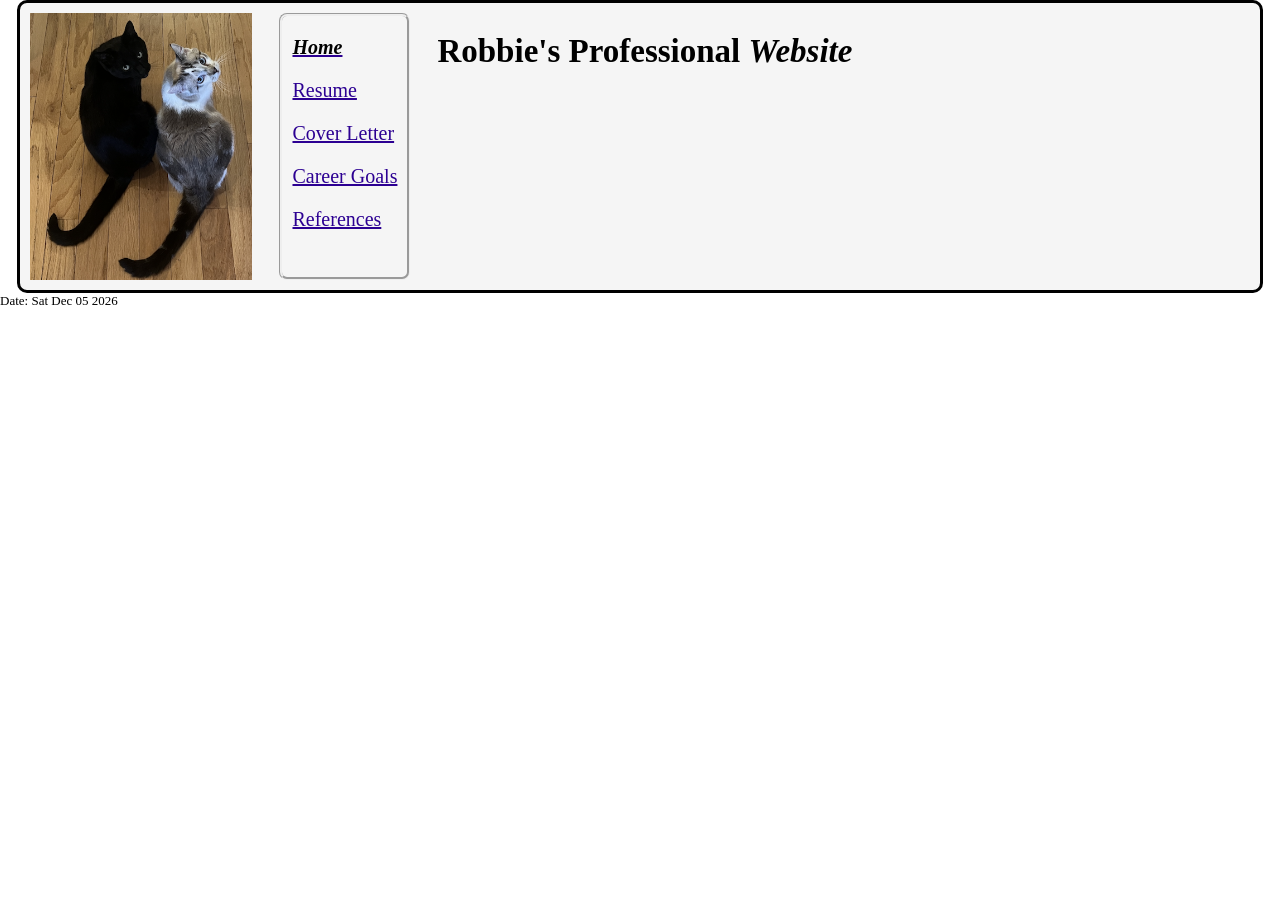
<file: index.html>
<!DOCTYPE html>
<html>

<head>
    <meta charset="UTF-8">
    <link rel="stylesheet" type="text/css" href="style.css" />
    <title>Robbie's Portfolio Website</title>
</head>

<body>
    <!-- Header Section Beginning. Nav bar is embedded within the header. -->
    <div id="container">
        <div id="header">
            <div class="picture">
                <img src="images/catsHeader.png" alt="Two cats sitting next to eachother"
                    style="padding:10px; max-height: 200pt; object-fit: contain;">
                    
                <div id="nav">
                    <p><a href="index.html"><strong class="link">Home</strong></a></p>
                    <p><a href="resume.html">Resume</a></p>
                    <p><a href="cover-letter.html">Cover Letter</a></p>
                    <p><a href="career-goals.html">Career Goals</a></p>
                    <p><a href="References.html">References</a></p>
                </div>
                <h1 style="line-height: 40pt;">
                    Robbie's Professional <em>Website</em>
                </h1>
            </div>
        </div>
    </div>
    <!-- Header Section End -->
        <div id="showDate"></div>
</body>
<script>
    document.getElementById("showDate").textContent = "Date: " + new Date().toDateString();
</script>
</html>
</file>
<file: style.css>
body {
	margin: 0;
	padding: 0;
	text-align: left;
	font: Arial, Helvetica, sans-serif;
	font-size: 13px;
	color: #000000;
	background: white;
}

div * {
	background: fixed;
}

/* RESUME HEADER */
#header {
	display: block;
	height: 220;
	border-style: solid;
	border-radius: 10px;
	border-color: black;
	background-color: whitesmoke;
}

/* Navigation Bar */
#nav {
	background-color: whitesmoke;
	margin-top: 10px;
	margin-bottom: 10px;
	margin-left: 17px;
	margin-right: 17px;
	padding-left: 10px;
	padding-right: 10px;
	max-height: 200pt;
	min-width: fit-content;
	font-size: 20px;
	border-style: groove;
	border-radius: 8px;
}

#container {
	padding-left: 17px;
	padding-right: 17px;
}

#careerGoals {
	border-style: groove;
	border-radius: 10px;
	padding-left: 17px;
	padding-right: 17px;
	margin-left: 17px;
	margin-right: 17px;
}

#resume {
	border-style: groove;
	border-radius: 10px;
	padding-left: 17px;
	padding-right: 17px;
	margin-left: 17px;
	margin-right: 17px;
}

#contactMe {
	margin: 10px;
}

#header h1 {
	margin-left: 10px;
	font-size: 33px;
	color: black;
	float: inline-start;
}

#header h2 {
	font-size: 15;
	font-weight: bold;
}

/* Resume Footer */
#footer h2 {
	font-size: 15;
	font-weight: bold;
}

/* h3 title for education */
#footer h3 {
	font-size: 15;
}

/* Skills Table */
table {
	border-collapse: collapse;
	width: 100%;
}

#skills {
	border-style: solid;
	border-width: 1px;
}

#skills h1 {
	margin-left: 10px;
	font-size: 33px;
	color: black;
	float: inline-start;
}

#listHobbies {
	list-style: square;
}

/* Adds lines around the cells and distributes the table evenly */
th,
td {
	border: 1px solid #000000;
	padding: 5px;
	text-align: left;
	width: 25%;
}



/* Link Formatting */
a {
	color: #2c0092;
	text-decoration: underline;
}

a:hover {
	color: brown;
	text-decoration: none;
}

.link {
	font-style: italic;
	color: black;
	text-decoration: none;
}

/* Image Formatting */

.picture {
	display: flex;
}

/* Date Formatting */
#datebox {
	border-style: solid;
	background-color: whitesmoke;
}
</file>
